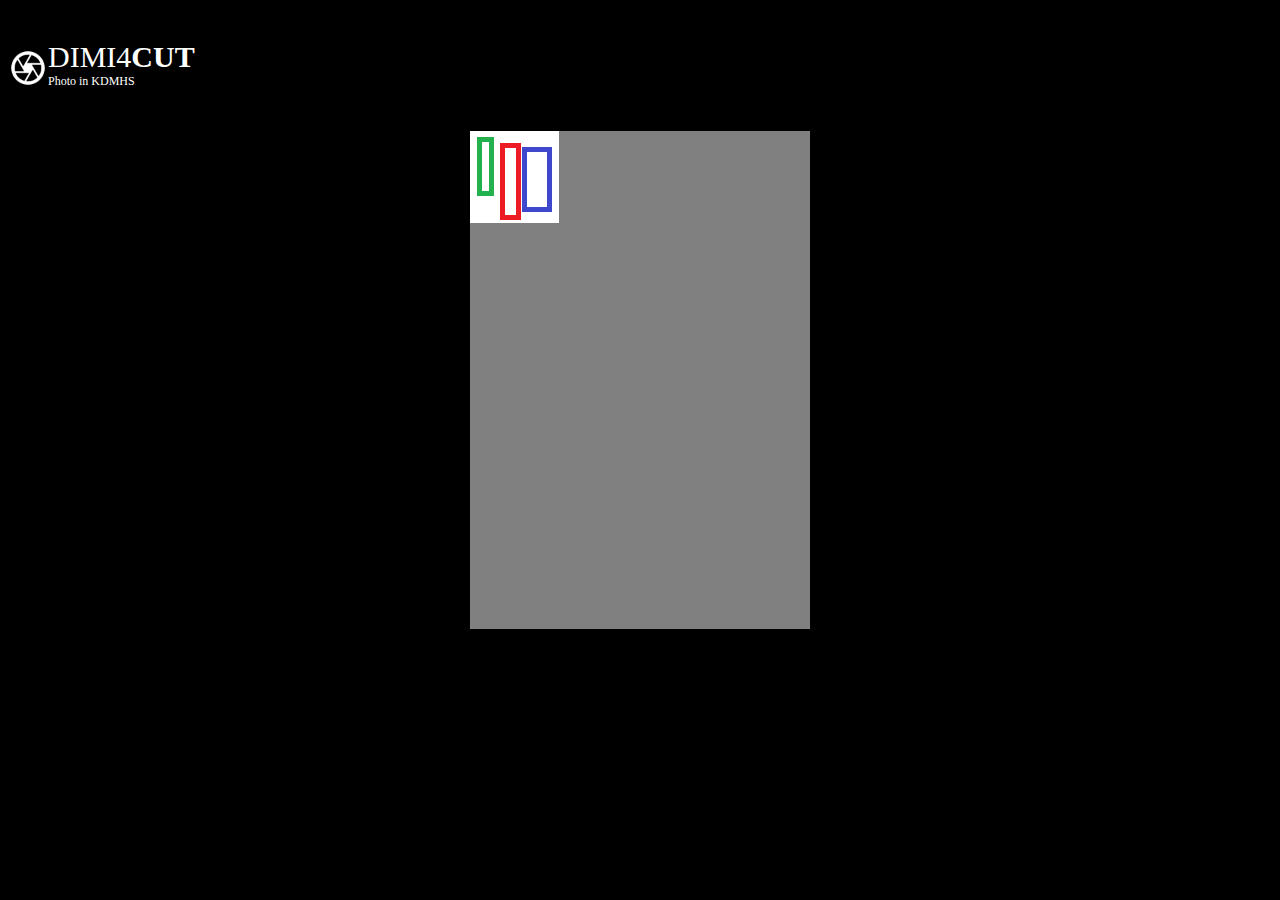
<file: server/templates/detail copy.html>
<!-- <body style="background-color: black">
  <div style="width: 340px; height: 498px; left: 25px; top: 117px; position: absolute; background: #D9D9D9"></div>
  <div style="width: 189px; height: 43px; left: 20px; top: 32px; position: absolute">
    <div style="width: 189px; height: 40px; left: 0px; top: 0px; position: absolute">
      <div style="width: 152px; height: 29px; left: 37px; top: 0px; position: absolute">
        <div style="width: 90px; height: 29px; left: 0px; top: 0px; position: absolute; text-align: center; color: white; font-size: 30px; font-family: Kanit; font-weight: 275; letter-spacing: 3px; word-wrap: break-word">DIMI4</div>
        <div style="width: 63px; height: 26px; left: 89px; top: 1px; position: absolute; text-align: center; color: white; font-size: 30px; font-family: Kanit; font-weight: 700; letter-spacing: 3px; word-wrap: break-word">CUT</div>
      </div>
      <div style="width: 40px; height: 40px; left: 0px; top: 0px; position: absolute">
        <div style="width: 33.33px; height: 33.33px; left: 3.33px; top: 3.33px; position: absolute; background: white"></div>
      </div>
    </div>
    <div style="left: 43px; top: 25px; position: absolute; color: white; font-size: 12px; font-family: Kanit; font-weight: 400; word-wrap: break-word">Photo in KDMHS</div>
  </div>
  <div style="width: 18px; height: 7px; left: 186px; top: 622px; position: absolute">
    <div style="width: 7px; height: 7px; left: 11px; top: 0px; position: absolute; background: rgba(217, 217, 217, 0.50); border-radius: 9999px"></div>
    <div style="width: 7px; height: 7px; left: 0px; top: 0px; position: absolute; background: white; border-radius: 9999px"></div>
  </div>
  <div style="width: 210px; height: 60px; left: 90px; top: 664px; position: absolute">
    <div style="width: 210px; height: 60px; left: 0px; top: 0px; position: absolute; background: white"></div>
    <div style="width: 200px; height: 52px; left: 5px; top: 4px; position: absolute; background: white; border: 1px black solid"></div>
    <div style="left: 67px; top: 18px; position: absolute; text-align: center; color: black; font-size: 20px; font-family: Pretendard; font-weight: 700; letter-spacing: 0.60px; word-wrap: break-word">사진 다운로드</div>
    <div style="width: 30px; height: 30px; left: 33px; top: 15px; position: absolute">
      <div style="width: 17.50px; height: 21.25px; left: 6.25px; top: 4.38px; position: absolute; background: black"></div>
    </div>
  </div>
  <div style="width: 349.83px; height: 14px; left: 19px; top: 814px; position: absolute">
    <div style="width: 36.67px; height: 14px; left: 0px; top: 0px; position: absolute">
      <div style="width: 13.62px; height: 13.99px; left: 0px; top: 0px; position: absolute; background: #AAAAAA"></div>
      <div style="width: 9.40px; height: 9.09px; left: 19.51px; top: 4.91px; position: absolute; background: #AAAAAA"></div>
      <div style="width: 7.58px; height: 10.97px; left: 29.09px; top: 3.02px; position: absolute; background: #AAAAAA"></div>
      <div style="width: 10.55px; height: 8.82px; left: 10.41px; top: 5.16px; position: absolute; background: #AAAAAA"></div>
    </div>
    <div style="width: 13.83px; height: 14px; left: 336px; top: 0px; position: absolute">
      <div style="width: 13.83px; height: 14px; left: 0px; top: 0px; position: absolute; background: #AAAAAA"></div>
      <div style="width: 6.98px; height: 7.07px; left: 3.42px; top: 3.46px; position: absolute; background: #AAAAAA"></div>
      <div style="width: 1.58px; height: 1.59px; left: 9.75px; top: 2.65px; position: absolute; background: #AAAAAA"></div>
    </div>
    <div style="width: 20.92px; height: 14px; left: 308px; top: 0px; position: absolute; flex-direction: column; justify-content: flex-start; align-items: flex-start; display: inline-flex">
      <div style="width: 20.92px; height: 14px; background: #AAAAAA"></div>
    </div>
  </div>
</body> -->
<head>
  <style>
    div {
      color: white;
    }
  </style>
</head>
<body style="background-color: black; padding-top: 32px;">
  <div style="display: flex; margin: 0 auto;">
    <img src="../static/camera.png" style="width: 40px; height: 40px; padding-top: 8px;">
    <div style="font-size: 12px; font-weight: 400;">
      <div style="font-size: 30px; display: block; font-weight: 275;">
        DIMI4<b style="font-weight: 700;">CUT</b>
      </div>
      Photo in KDMHS
    </div>
  </div>
  <div style="height: 42px;"></div>
  <div style="width: 340px; height: 498px; background-color: grey; margin: 0 auto;">
    <img src="../media/diw.png">
  </div>
  <div style="height: 7px"></div>
</body>
</file>
